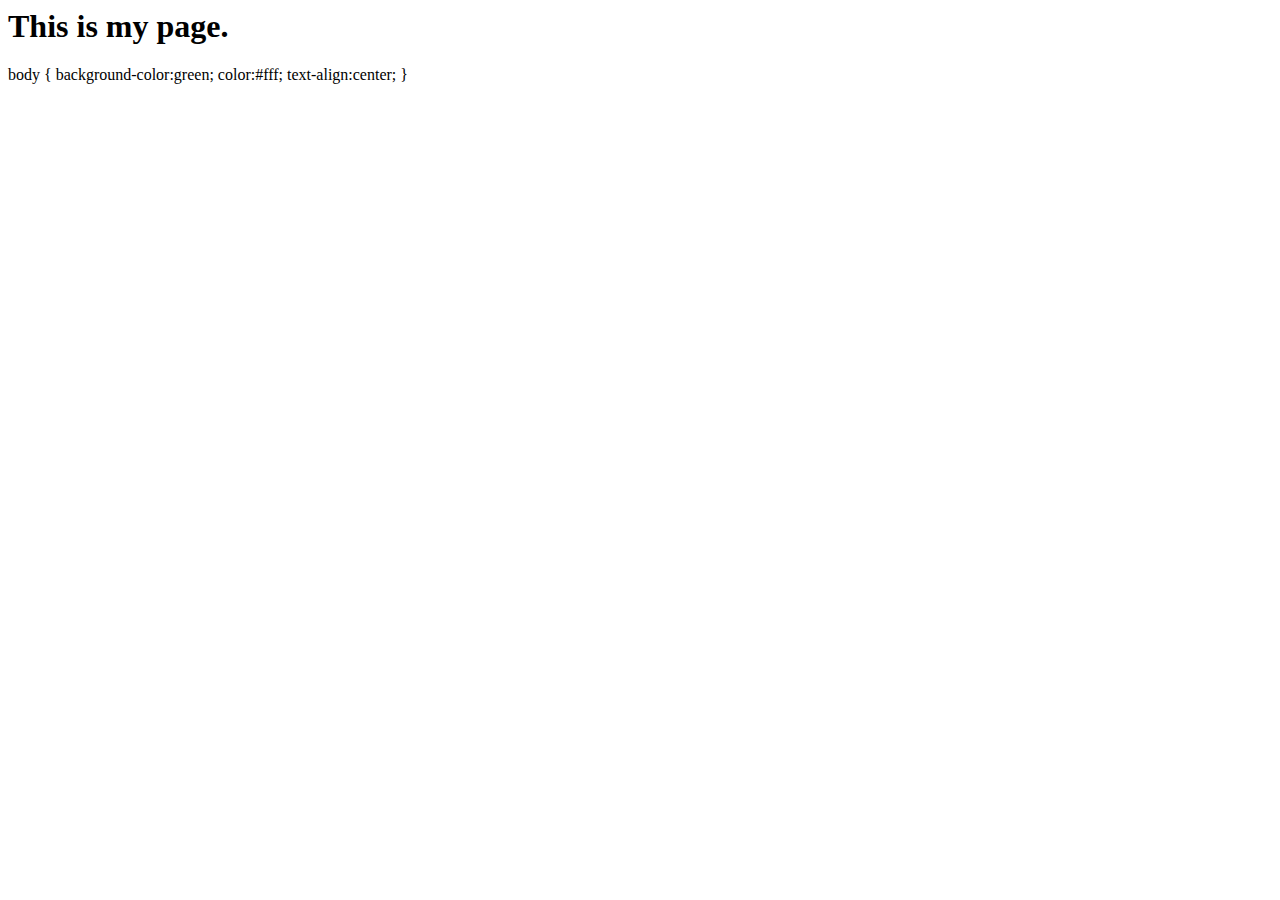
<file: Mirror.html>
<html>
  <title>
    First Website
  </title>
  
  <body>
    <h1>This is my page.</h1>  
  </body>
  
  <stlye>
    body {
      background-color:green;
      color:#fff;
      text-align:center;
    }
  </stlye>
    
  
</html>
</file>
